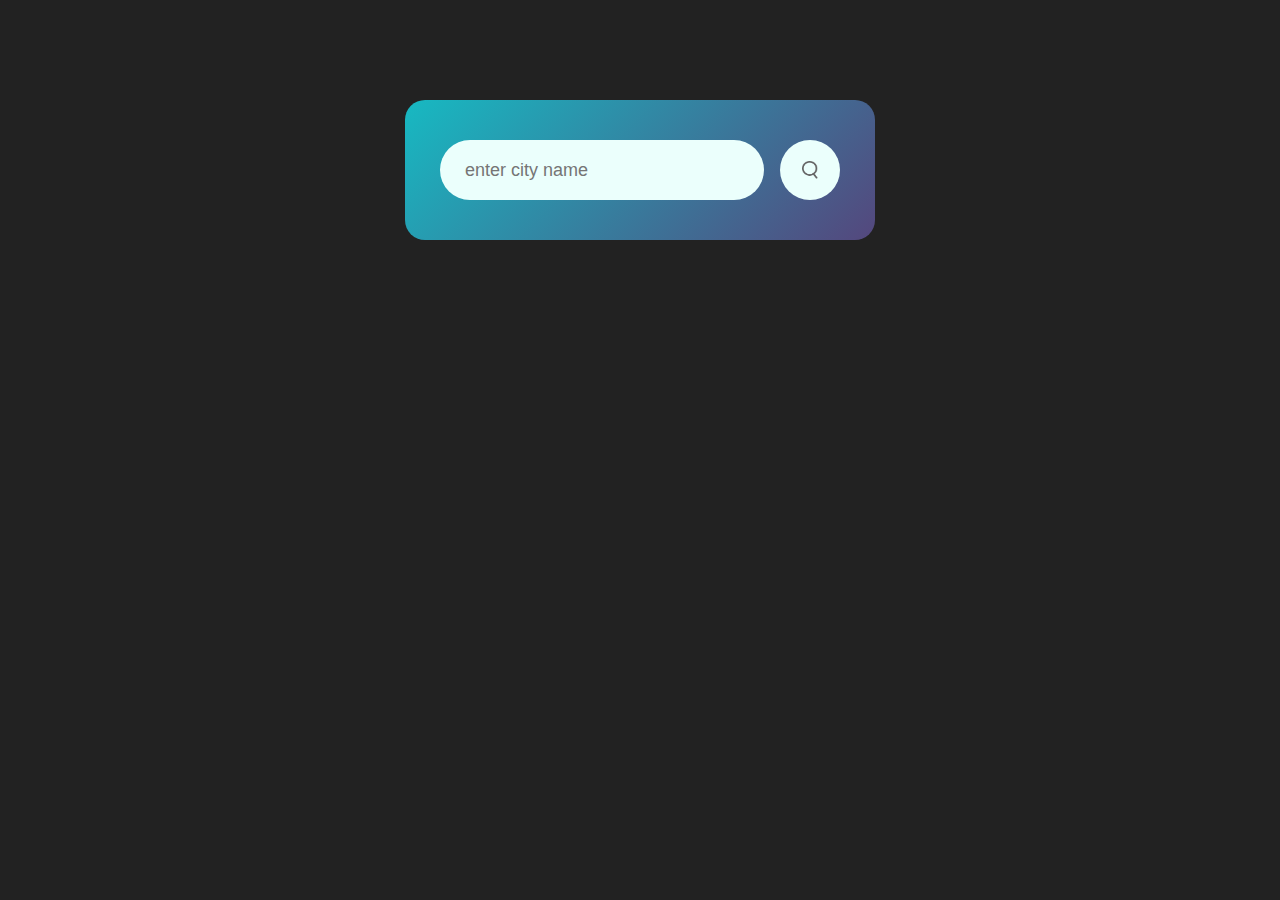
<file: weatherApp/index.html>
<html lang="en">
<head>
    <meta charset="UTF-8">
    <meta name="viewport" content="width=device-width, initial-scale=1.0">
    <title>Weather App</title>
    <link rel="stylesheet" href="style.css">
</head>
<body>
    <div class="card">
        <div class="search">
            <input type="text" placeholder="enter city name" spellcheck="false">
            <button><img src="images/search.png" alt="search"></button>
        </div>
        <div class="error">
            <p>Invalid city name</p>
        </div>
        <div class="weather">
            <img src="images/rain.png" class="weather-icon">
            <h1 class="temp">22°c</h1>
            <h2 class="city">New York</h2>
            <div class="details">
                <div class="col">
                    <img src="images/humidity.png">
                    <div>
                        <p class="humidity">50%</p>
                        <p>Humidity</p>
                    </div>
                </div>
                <div class="col">
                    <img src="images/wind.png">
                    <div>
                        <p class="wind">15 km/h</p>
                        <p>Wind Speed</p>
                    </div>
                </div>

            </div>
        </div>
    </div>
<script>
    const apiKey = "b3fc42a6fba0322d14897a55d385cdad";
    const apiUrl = "https://api.openweathermap.org/data/2.5/weather?units=metric&q=";

    const searchBox = document.querySelector(".search input");
    const searchBtn = document.querySelector(".search button");
    const weatherIcon = document.querySelector(".weather-icon");

    async function checkWeather(city){
        const response = await fetch(apiUrl + city + `&appid=${apiKey}`);

        if(response.status == 404){
            document.querySelector(".error").style.display="block";
            document.querySelector(".weather").style.display="none";
        }else{
            var data = await response.json();

        document.querySelector(".city").innerHTML = data.name;
        document.querySelector(".temp").innerHTML = Math.round(data.main.temp) + "°c";
        document.querySelector(".humidity").innerHTML = data.main.humidity + "%";
        document.querySelector(".wind").innerHTML = data.wind.speed + " km/h";

        if(data.weather[0].main == "Clouds"){
            weatherIcon.src = "images/clouds.png";
        }
        else if(data.weather[0].main == "Clear"){
            weatherIcon.src = "images/clear.png";
        }
        else if(data.weather[0].main == "Rain"){
            weatherIcon.src = "images/rain.png";
        }
        else if(data.weather[0].main == "Drizzle"){
            weatherIcon.src = "images/drizzle.png";
        }
        else if(data.weather[0].main == "Mist"){
            weatherIcon.src = "images/mist.png";
        }
        document.querySelector(".weather").style.display = "block";
        document.querySelector(".error").style.display="none";
        }
    }
    searchBtn.addEventListener("click", ()=>{
        checkWeather(searchBox.value);
    })
   
</script>
    
</body>
</html>
</file>
<file: weatherApp/style.css>
*{
    margin: 0;
    padding: 0;
    font-family: 'Poppins', sans-serif;
    box-sizing: border-box;
}
body{
    background-color: #222;
}
.card{
    width: 90%;
    max-width: 470px;
    background: linear-gradient(135deg,#17b9c2,#54477d);
    color: #fff;
    margin: 100px auto 0;
    border-radius: 20px;
    padding: 40px 35px;
    text-align: center;
}
.search{
    width: 100%;
    display: flex;
    align-items: center;
    justify-content: space-between;
}
.search input{
    border: 0;
    outline: 0;
    background: #ebfffc;
    color: #555;
    padding:10px 25px;
    height: 60px;
    border-radius: 30px;
    flex: 1;
    margin-right: 16px;
    font-size: 18px;
}
.search button{
    border: 0;
    outline: 0;
    background: #ebfffc;
    border-radius: 50px;
    width: 60px;
    height: 60px;
    cursor: pointer;
}
.search button img{
    width: 16px;

}
.weather-icon{
    width:170px;

}
.weather h1{
    font-size: 80px;
    font-weight: 500;
}
.weather h2{
    font-size: 45px;
    font-weight: 400;
    margin-top: -10;
}
.details{
    display: flex;
    align-items: center;
    justify-content: space-between;
    padding: 0 20px;
    margin-top: 50px;
}
.col{
    display: flex;
    align-items: center;
    text-align: left;
}
.col img{
    width: 40px;
    margin-right: 10px; ;
}
.humidity, .wind{
    font-size: 28px;
    margin-top: -6px;
}
.weather{
    display: none;
}
.error{
    text-align: left;
    margin-left:10px;
    font-size: 14px;
    margin-top: 10px;
    display: none;
}
</file>
